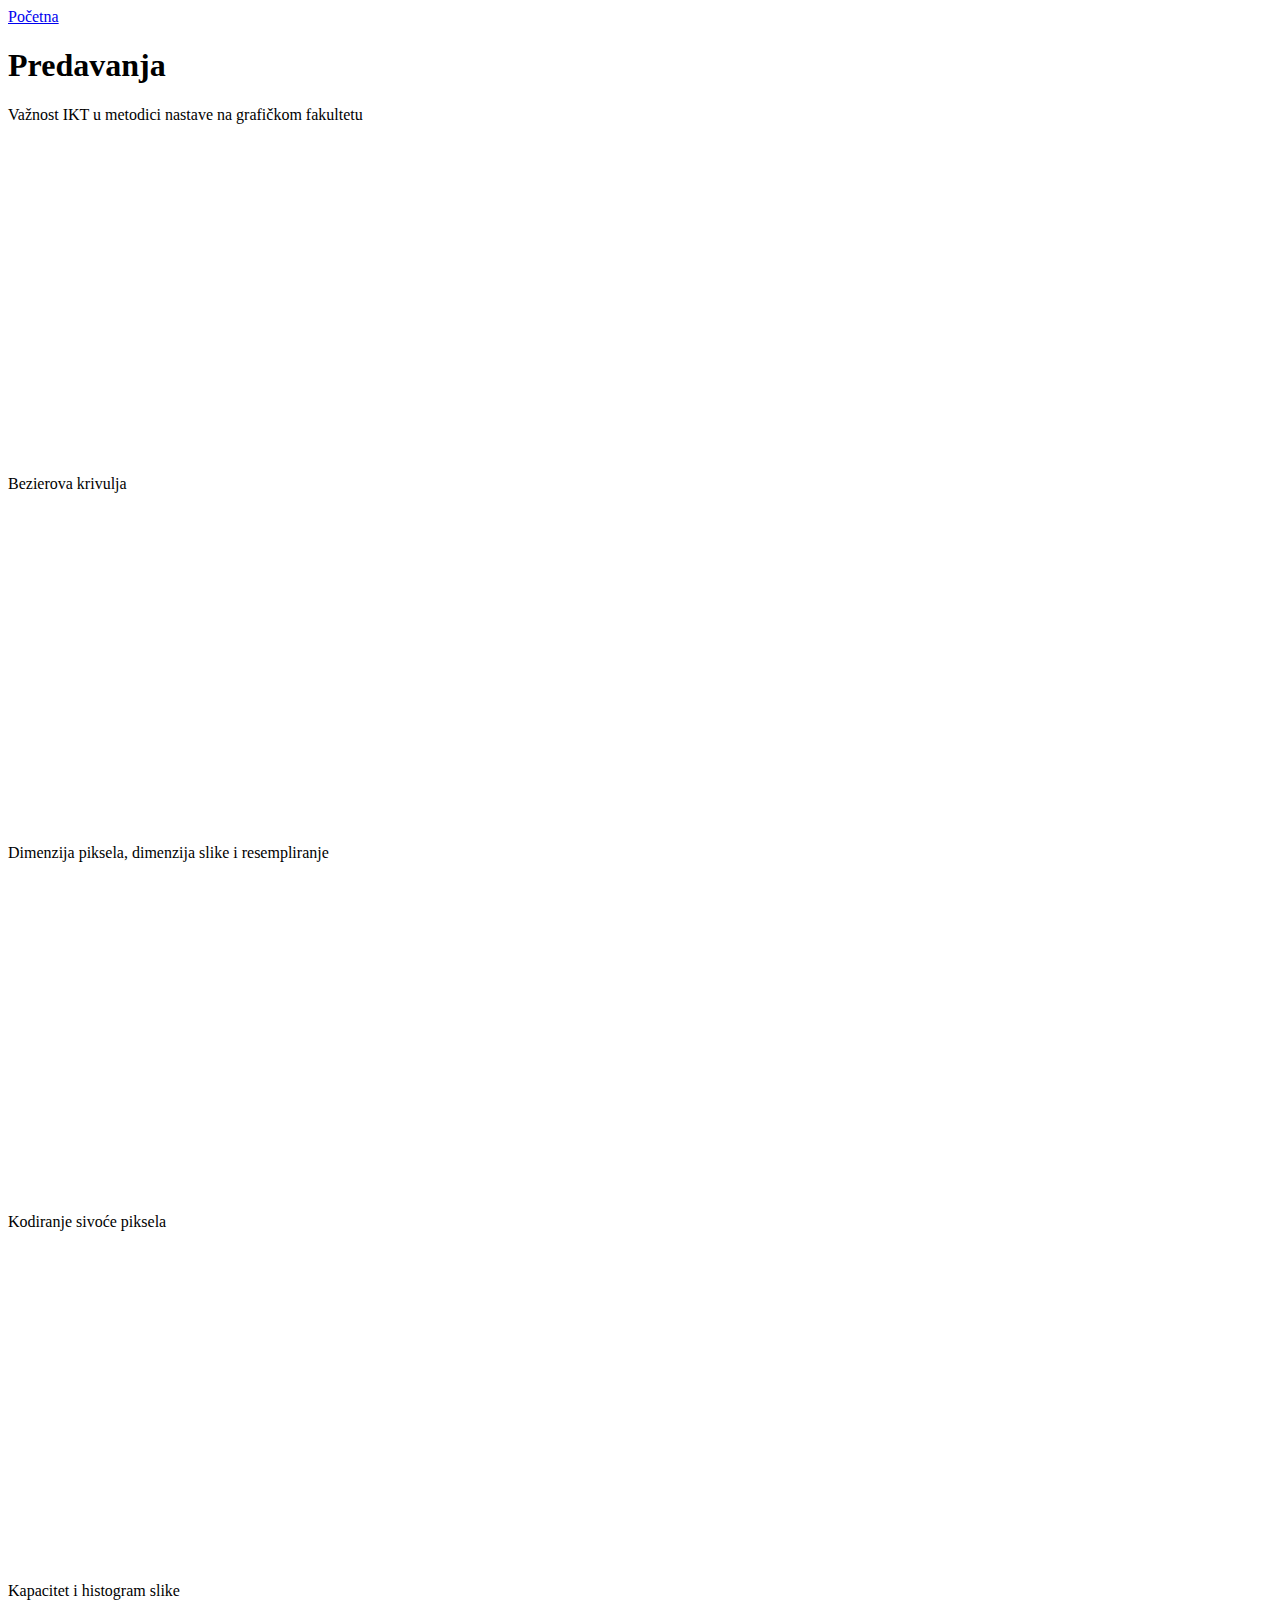
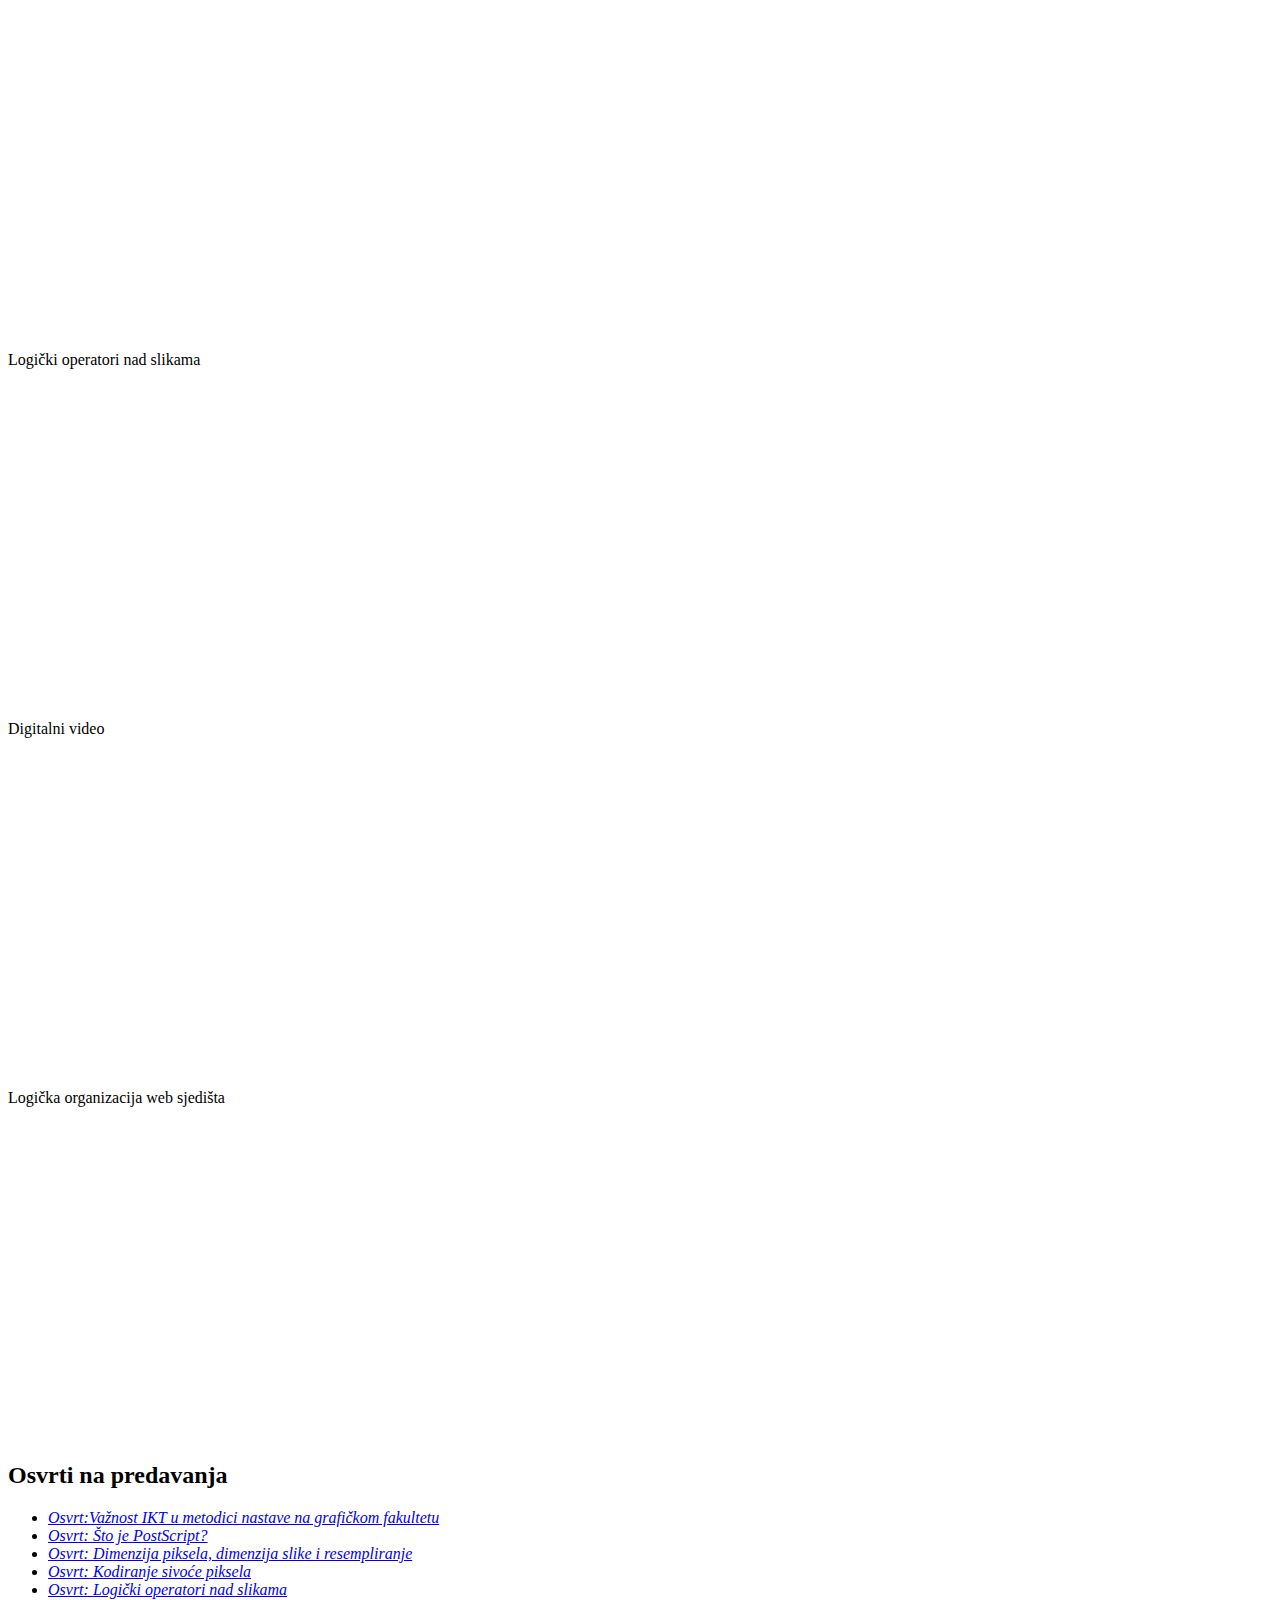
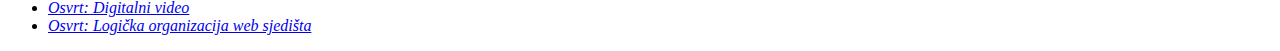
<file: predavanja.html>
<!DOCTYPE html>
<html>
<head>
     <title>predavanja.html</title>
	 <link rel="stylesheet" href="C:\Users\DT User5\Desktop\Ana1\html\stil2.css"/>
</head>
<body >
<a href="C:\Users\DT User5\Desktop\Ana1\html\index.html">Početna</a>
<h1>Predavanja</h1>
<p>Važnost IKT u metodici nastave na grafičkom fakultetu</p>
<iframe width="560" height="315" src="https://www.youtube.com/embed/54T4aNqUvm0" frameborder="0" allow="accelerometer; autoplay; encrypted-media; gyroscope; picture-in-picture" allowfullscreen></iframe>
<p>Bezierova krivulja</p>
<iframe width="560" height="315" src="https://www.youtube.com/embed/KRSe420pXn0" frameborder="0" allow="accelerometer; autoplay; encrypted-media; gyroscope; picture-in-picture" allowfullscreen></iframe>
 <p>Dimenzija piksela, dimenzija slike i resempliranje</p>
 <iframe width="560" height="315" src="https://www.youtube.com/embed/buXRYW3zZvo" frameborder="0" allow="accelerometer; autoplay; encrypted-media; gyroscope; picture-in-picture" allowfullscreen></iframe>
<p>Kodiranje sivoće piksela</p>
 <iframe width="560" height="315" src="https://www.youtube.com/embed/X5rrleDM8ew" frameborder="0" allow="accelerometer; autoplay; encrypted-media; gyroscope; picture-in-picture" allowfullscreen></iframe>
<p>Kapacitet i histogram slike</p>
 <iframe width="560" height="315" src="https://www.youtube.com/embed/cyrEVAqe3f8" frameborder="0" allow="accelerometer; autoplay; encrypted-media; gyroscope; picture-in-picture" allowfullscreen></iframe>
<p>Logički operatori nad slikama</p>
<iframe width="560" height="315"
src="https://www.youtube.com/embed/hOkXpKW0GC4" frameborder="0"
allow="accelerometer; autoplay; encrypted-media; gyroscope; picture-inpicture" allowfullscreen></iframe>
 <p>Digitalni video</p>
 <iframe width="560" height="315" src="https://www.youtube.com/embed/gWVvLBvEklU" frameborder="0" allow="accelerometer; autoplay; encrypted-media; gyroscope; picture-in-picture" allowfullscreen></iframe>
 <p>Logička organizacija web sjedišta</p>
 <iframe width="560" height="315" src="https://www.youtube.com/embed/M4H5GzBeNHo" frameborder="0" allow="accelerometer; autoplay; encrypted-media; gyroscope; picture-in-picture" allowfullscreen></iframe>

 
 <nav>
 <h2>Osvrti na predavanja</h2>
 <ul>
 <li><i><a href="C:\Users\DT User5\Desktop\Ana1\dokumenti\osvrt1.pdf">Osvrt:Važnost IKT u metodici nastave na grafičkom fakultetu </a></i></li>
 <li><i><a href="C:\Users\DT User5\Desktop\Ana1\dokumenti\osvrt2.pdf">Osvrt: Što je PostScript?</a></i></li>
 <li><i><a href="C:\Users\DT User5\Desktop\Ana1\dokumenti\osvrt3.pdf">Osvrt: Dimenzija piksela, dimenzija slike i resempliranje</a></i></li>
 <li><i><a href="C:\Users\DT User5\Desktop\Ana1\dokumenti\osvrt4.pdf">Osvrt: Kodiranje sivoće piksela</a></i></li>
 <li><i><a href="C:\Users\DT User5\Desktop\Ana1\dokumenti\osvrt5.pdf">Osvrt: Logički operatori nad slikama</a></i></li>
 <li><i><a href="C:\Users\DT User5\Desktop\Ana1\dokumenti\osvrt6.pdf">Osvrt: Digitalni video</a></i></li>
 <li><i><a href="C:\Users\DT User5\Desktop\Ana1\dokumenti\osvrt7.pdf">Osvrt: Logička organizacija web sjedišta</a></i></li>
 
 </ul>
</nav>
</body>
</html>
</file>
